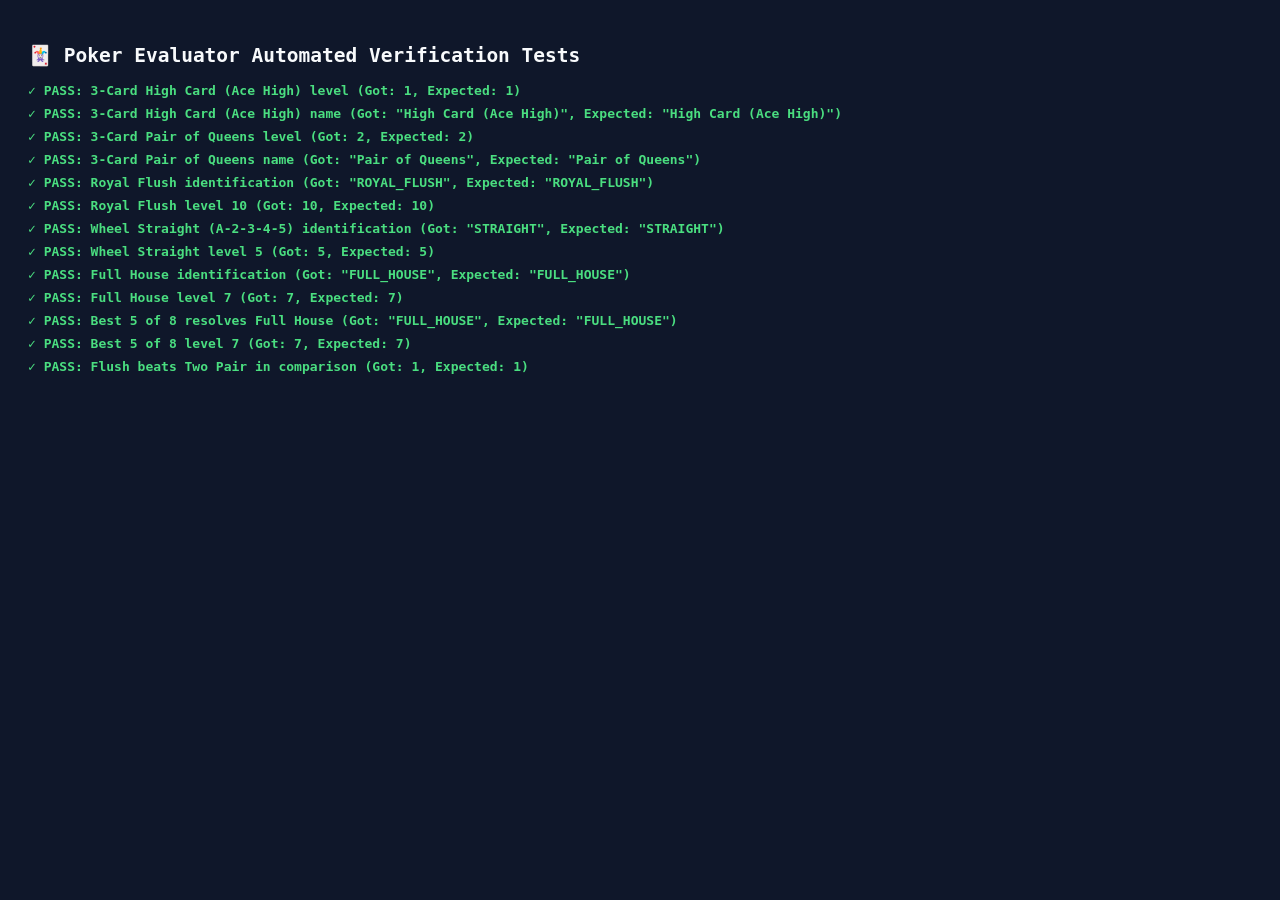
<file: test/index.html>
﻿<!DOCTYPE html>
<html>
<head>
  <title>Poker Evaluator Test Suite</title>
  <style>
    body { font-family: monospace; padding: 20px; background: #0f172a; color: #f8fafc; }
    .pass { color: #4ade80; font-weight: bold; }
    .fail { color: #f87171; font-weight: bold; }
    .test-case { margin-bottom: 8px; }
  </style>
</head>
<body>
  <h2>🃏 Poker Evaluator Automated Verification Tests</h2>
  <div id="results">Running tests...</div>

  <script src="../js/cards.js"></script>
  <script src="../js/poker-evaluator.js"></script>
  <script>
    const results = document.getElementById('results');
    results.innerHTML = '';

    function assert(desc, actual, expected) {
      const passed = JSON.stringify(actual) === JSON.stringify(expected);
      const div = document.createElement('div');
      div.className = `test-case ${passed ? 'pass' : 'fail'}`;
      div.textContent = `${passed ? '✓ PASS' : '✗ FAIL'}: ${desc} (Got: ${JSON.stringify(actual)}, Expected: ${JSON.stringify(expected)})`;
      results.appendChild(div);
      return passed;
    }

    try {
      // Test 1: 3-Card High Card on deal
      const dealHighCard = [new Card('A', '♠'), new Card('Q', '♥'), new Card('7', '♦')];
      const dealRes = PokerEvaluator.evaluateBestHand(dealHighCard);
      assert('3-Card High Card (Ace High) level', dealRes.level, 1);
      assert('3-Card High Card (Ace High) name', dealRes.name, 'High Card (Ace High)');

      // Test 2: 3-Card Pair on deal
      const dealPair = [new Card('Q', '♠'), new Card('Q', '♥'), new Card('7', '♦')];
      const dealPairRes = PokerEvaluator.evaluateBestHand(dealPair);
      assert('3-Card Pair of Queens level', dealPairRes.level, 2);
      assert('3-Card Pair of Queens name', dealPairRes.name, 'Pair of Queens');

      // Test 3: Royal Flush
      const royalCards = [
        new Card('A', '♠'), new Card('K', '♠'), new Card('Q', '♠'),
        new Card('J', '♠'), new Card('T', '♠')
      ];
      const royalRes = PokerEvaluator.evaluate5Cards(royalCards);
      assert('Royal Flush identification', royalRes.id, 'ROYAL_FLUSH');
      assert('Royal Flush level 10', royalRes.level, 10);

      // Test 4: Wheel Straight (A-2-3-4-5)
      const wheelCards = [
        new Card('A', '♥'), new Card('2', '♠'), new Card('3', '♦'),
        new Card('4', '♣'), new Card('5', '♠')
      ];
      const wheelRes = PokerEvaluator.evaluate5Cards(wheelCards);
      assert('Wheel Straight (A-2-3-4-5) identification', wheelRes.id, 'STRAIGHT');
      assert('Wheel Straight level 5', wheelRes.level, 5);

      // Test 5: Full House
      const fhCards = [
        new Card('K', '♥'), new Card('K', '♦'), new Card('K', '♠'),
        new Card('8', '♣'), new Card('8', '♠')
      ];
      const fhRes = PokerEvaluator.evaluate5Cards(fhCards);
      assert('Full House identification', fhRes.id, 'FULL_HOUSE');
      assert('Full House level 7', fhRes.level, 7);

      // Test 6: Best 5 out of 8 cards (3 hole + 5 community)
      const pool8 = [
        new Card('A', '♥'), new Card('A', '♦'), new Card('2', '♠'), // Hole
        new Card('A', '♣'), new Card('K', '♠'), new Card('K', '♦'), new Card('7', '♣'), new Card('3', '♠') // Community
      ];
      const bestRes = PokerEvaluator.evaluateBestHand(pool8);
      assert('Best 5 of 8 resolves Full House', bestRes.id, 'FULL_HOUSE');
      assert('Best 5 of 8 level 7', bestRes.level, 7);

      // Test 7: Comparing Flush vs Two Pair
      const flushCards = [
        new Card('2', '♥'), new Card('5', '♥'), new Card('8', '♥'),
        new Card('J', '♥'), new Card('A', '♥')
      ];
      const twoPairCards = [
        new Card('A', '♣'), new Card('A', '♦'), new Card('K', '♠'),
        new Card('K', '♦'), new Card('Q', '♣')
      ];
      const flushEval = PokerEvaluator.evaluate5Cards(flushCards);
      const tpEval = PokerEvaluator.evaluate5Cards(twoPairCards);
      assert('Flush beats Two Pair in comparison', PokerEvaluator.compare(flushEval, tpEval), 1);

    } catch (err) {
      results.innerHTML += `<div class="fail">Error executing tests: ${err.message}</div>`;
    }
  </script>
</body>
</html>
</file>
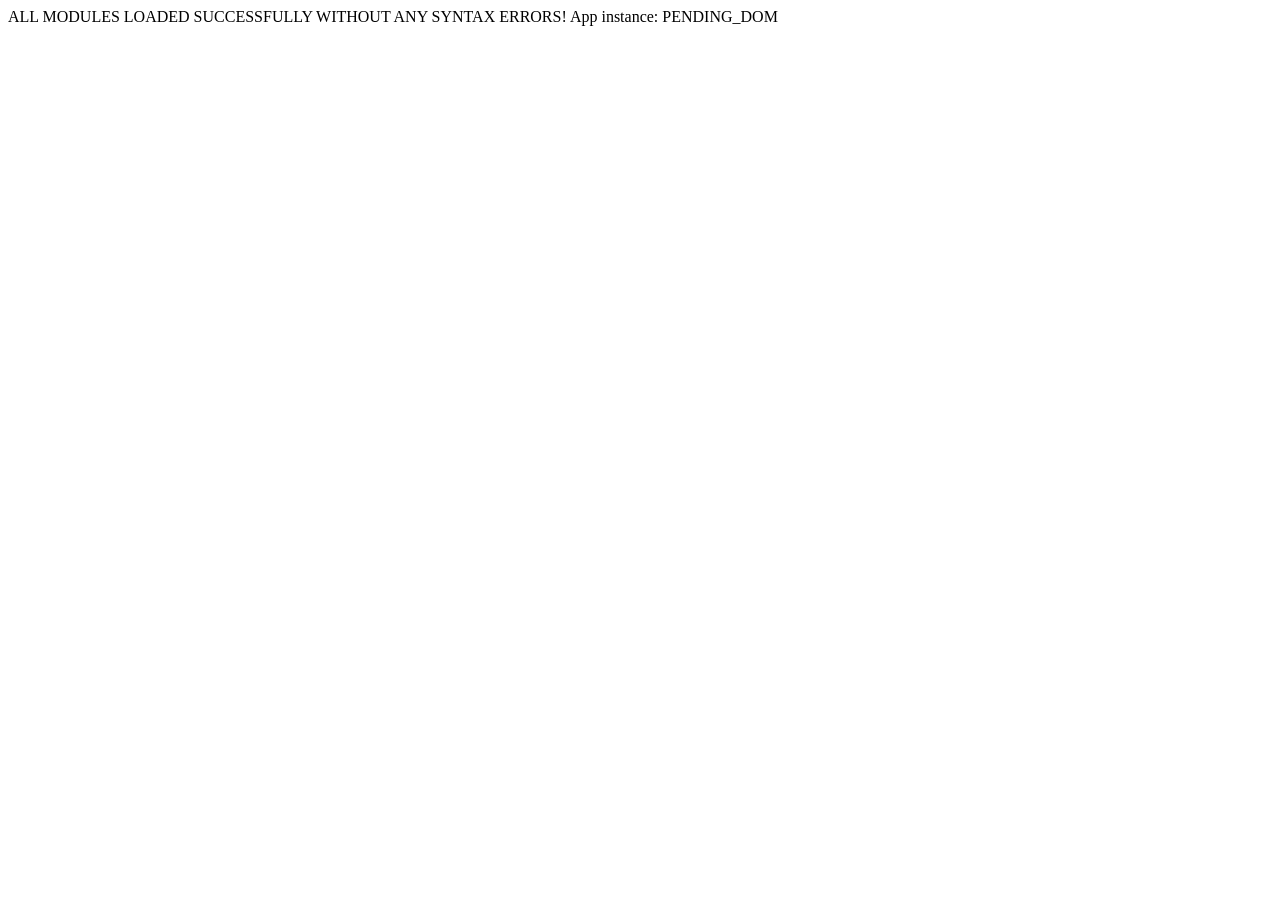
<file: test/syntax-check.html>
<!DOCTYPE html>
<html>
<head>
  <title>Syntax & Module Integrity Test</title>
</head>
<body>
  <div id="results">Loading modules...</div>
  <script src="../js/peerjs.min.js"></script>
  <script src="../js/confetti.browser.min.js"></script>
  <script src="../js/cards.js"></script>
  <script src="../js/poker-evaluator.js"></script>
  <script src="../js/sound.js"></script>
  <script src="../js/ai-player.js"></script>
  <script src="../js/media-manager.js"></script>
  <script src="../js/network.js"></script>
  <script src="../js/game-engine.js"></script>
  <script src="../js/games/go-fish-engine.js"></script>
  <script src="../js/games/crazy-eights-engine.js"></script>
  <script src="../js/games/spades-engine.js"></script>
  <script src="../js/firebase-room.js"></script>
  <script src="../js/ui/draggable-draft.js"></script>
  <script src="../js/ui/betting-controls.js"></script>
  <script src="../js/app.js"></script>
  <script>
    document.getElementById('results').textContent = 'ALL MODULES LOADED SUCCESSFULLY WITHOUT ANY SYNTAX ERRORS! App instance: ' + (window.arcadeApp ? 'OK' : 'PENDING_DOM');
  </script>
</body>
</html>
</file>
